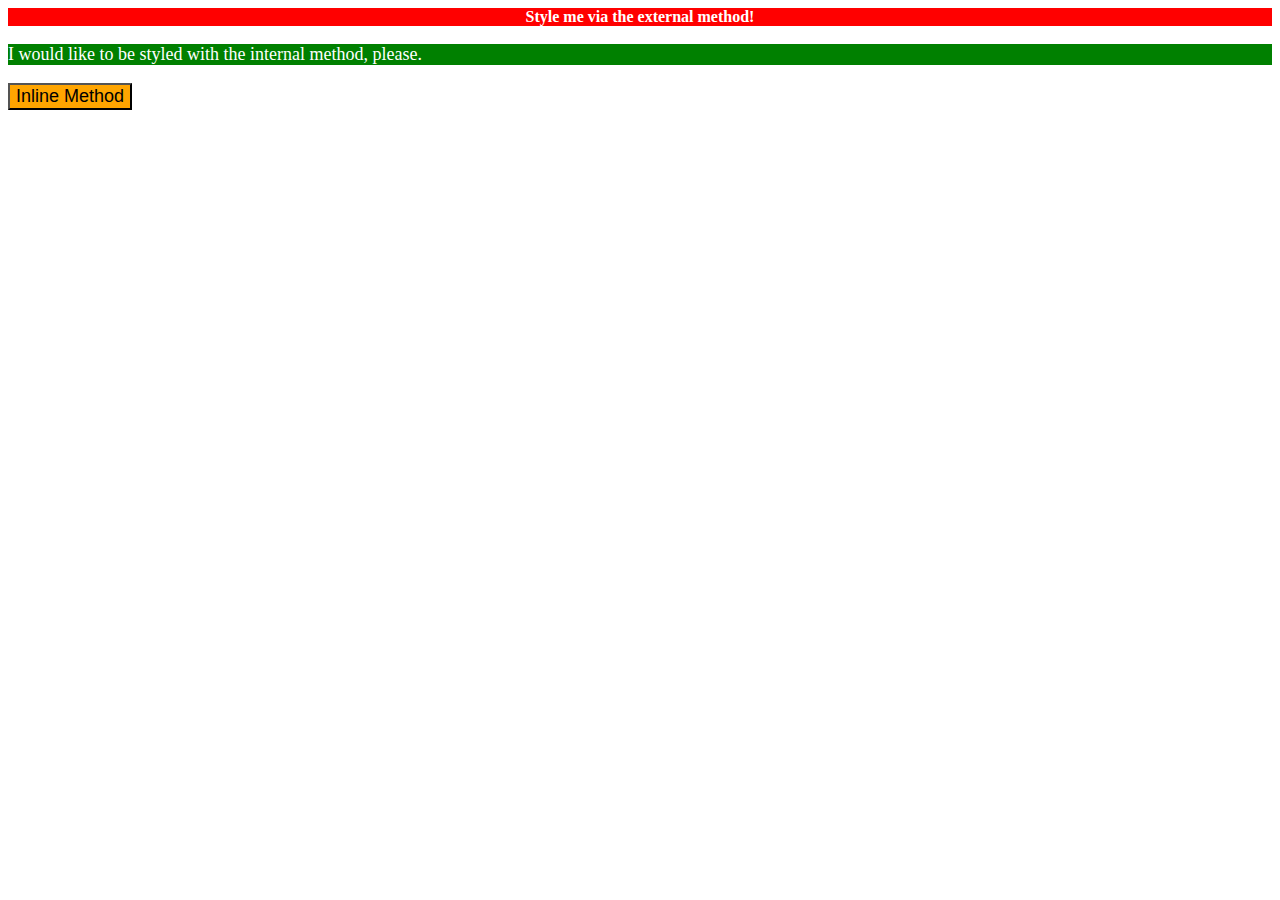
<file: foundations/01-css-methods/index.html>
<!DOCTYPE html>
<html lang="en">
  <head>
    <meta charset="UTF-8">
    <meta http-equiv="X-UA-Compatible" content="IE=edge">
    <meta name="viewport" content="width=device-width, initial-scale=1.0">
    <title>Methods for Adding CSS</title>
    <link rel="stylesheet" href="styles.css">
    <style>
      p{
        background-color: green;
        color:white;
        font-size:18px;
      }
    </style>
  </head>
  <body>
    <div>Style me via the external method!</div>
    <p>I would like to be styled with the internal method, please.</p>
    <button style="background-color:orange; font-size: 18px;">Inline Method</button>
  </body>
</html>
</file>
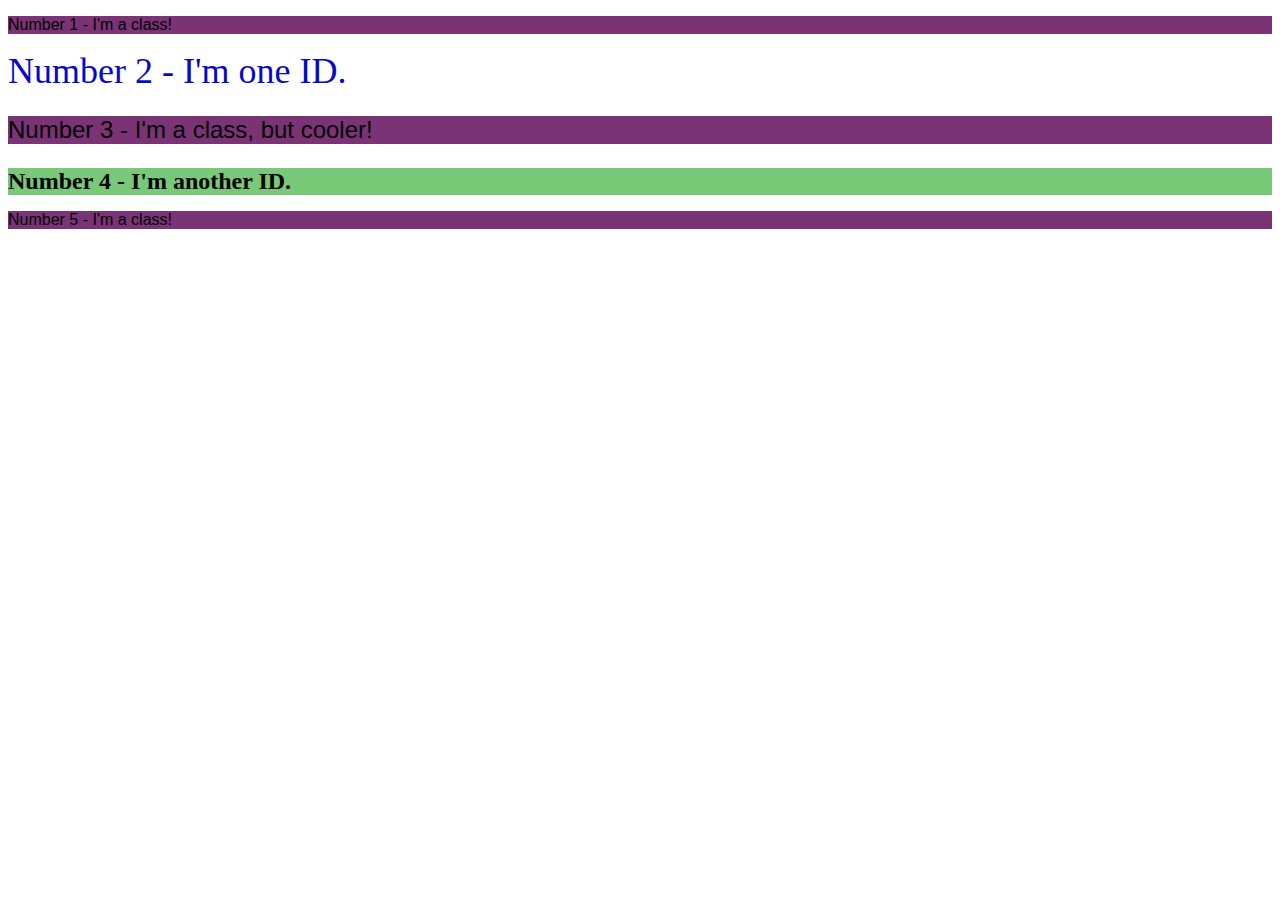
<file: foundations/02-class-id-selectors/index.html>
<!DOCTYPE html>
<html lang="en">
  <head>
    <meta charset="UTF-8">
    <meta http-equiv="X-UA-Compatible" content="IE=edge">
    <meta name="viewport" content="width=device-width, initial-scale=1.0">
    <title>Class and ID Selectors</title>
    <link rel="stylesheet" href="style.css">
  </head>
  <body>
    <p class="cool">Number 1 - I'm a class!</p>
    <div id="one">Number 2 - I'm one ID.</div>
    <p class="cool-select">Number 3 - I'm a class, but cooler!</p>
    <div id="two">Number 4 - I'm another ID.</div>
    <p class="cool">Number 5 - I'm a class!</p>
  </body>
</html>
</file>
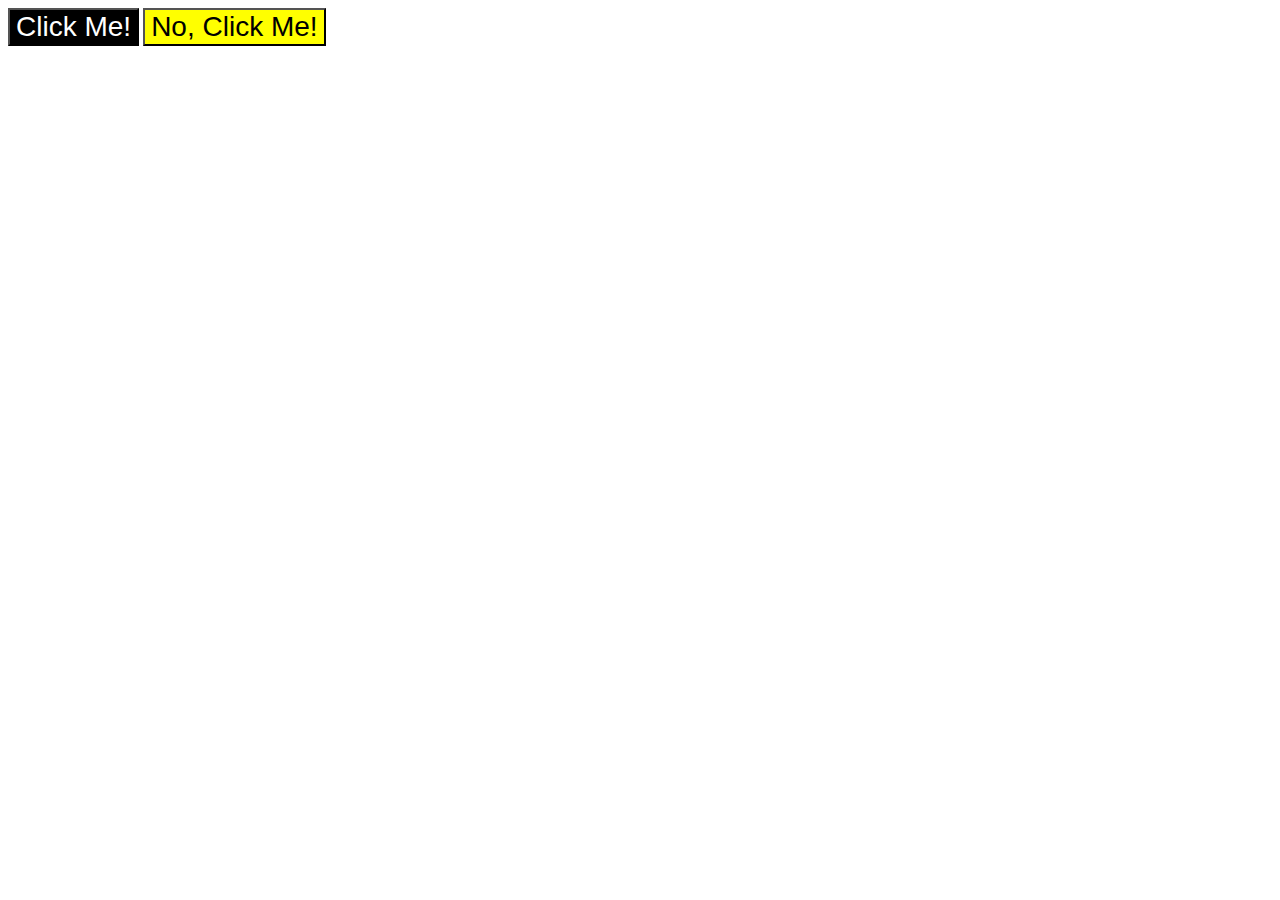
<file: foundations/03-grouping-selectors/index.html>
<!DOCTYPE html>
<html lang="en">
  <head>
    <meta charset="UTF-8">
    <meta http-equiv="X-UA-Compatible" content="IE=edge">
    <meta name="viewport" content="width=device-width, initial-scale=1.0">
    <title>Grouping Selectors</title>
    <link rel="stylesheet" href="style.css">
  </head>
  <body>
    <button class="A">Click Me!</button>
    <button class="B">No, Click Me!</button>
  </body>
</html>
</file>
<file: foundations/01-css-methods/styles.css>
div {
    color: white;
    background-color: red;
    font-size: 32;
    text-align: center;
    font-weight: bold;
}
</file>
<file: foundations/02-class-id-selectors/style.css>
.cool, .cool-select{
    background-color: #7a3375;
    font-family: Verdana, sans-serif;
}
.cool-select, #two{
    font-size: 24px;
}

#one {
    color:rgb(8, 8, 200);
    font-size:36px;
}

#two{
    background-color: rgb(120, 201, 120);
    font-weight: 700;

}
</file>
<file: foundations/03-grouping-selectors/style.css>
.A {
background-color: black;
color:white
}

.B {
background-color: yellow;
}

.A,.B {
font-size: 28px;
font-family: Helvetica,"times new roman", sans-serif;
}
</file>
